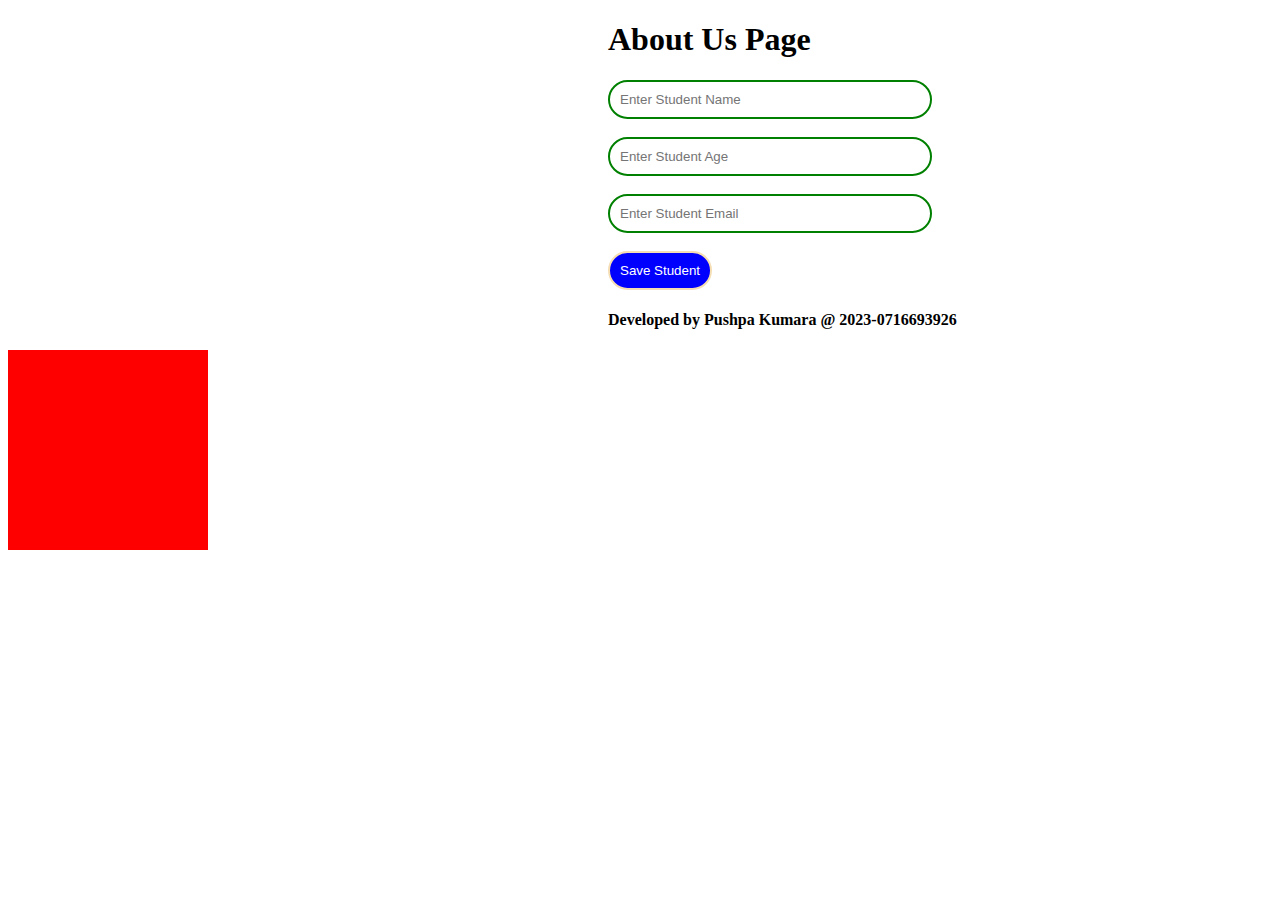
<file: about-us.html>
<!DOCTYPE html>
<html lang="en">
<head>
  <meta charset="UTF-8">
  <meta name="viewport" content="width=device-width, initial-scale=1.0">
  <title>About Us Page</title>
  <link rel="stylesheet" href="css/about.css">
</head>
<body>
  <div>
    <h1 class="title">About Us Page</h1>
  </div>

  <div>
    <input class="input" type="text" placeholder="Enter Student Name">
    <br><br>
    <input class="input" type="number" placeholder="Enter Student Age">
    <br><br>
    <input class="input" type="email" placeholder="Enter Student Email">
    <br><br>
    <button class="btn">Save Student</button>
  </div>

  <div>
    <h4 class="title">Developed by Pushpa Kumara @ 2023-0716693926</h4>
  </div>

  <div class="box"></div>
  
</body>
</html>
</file>
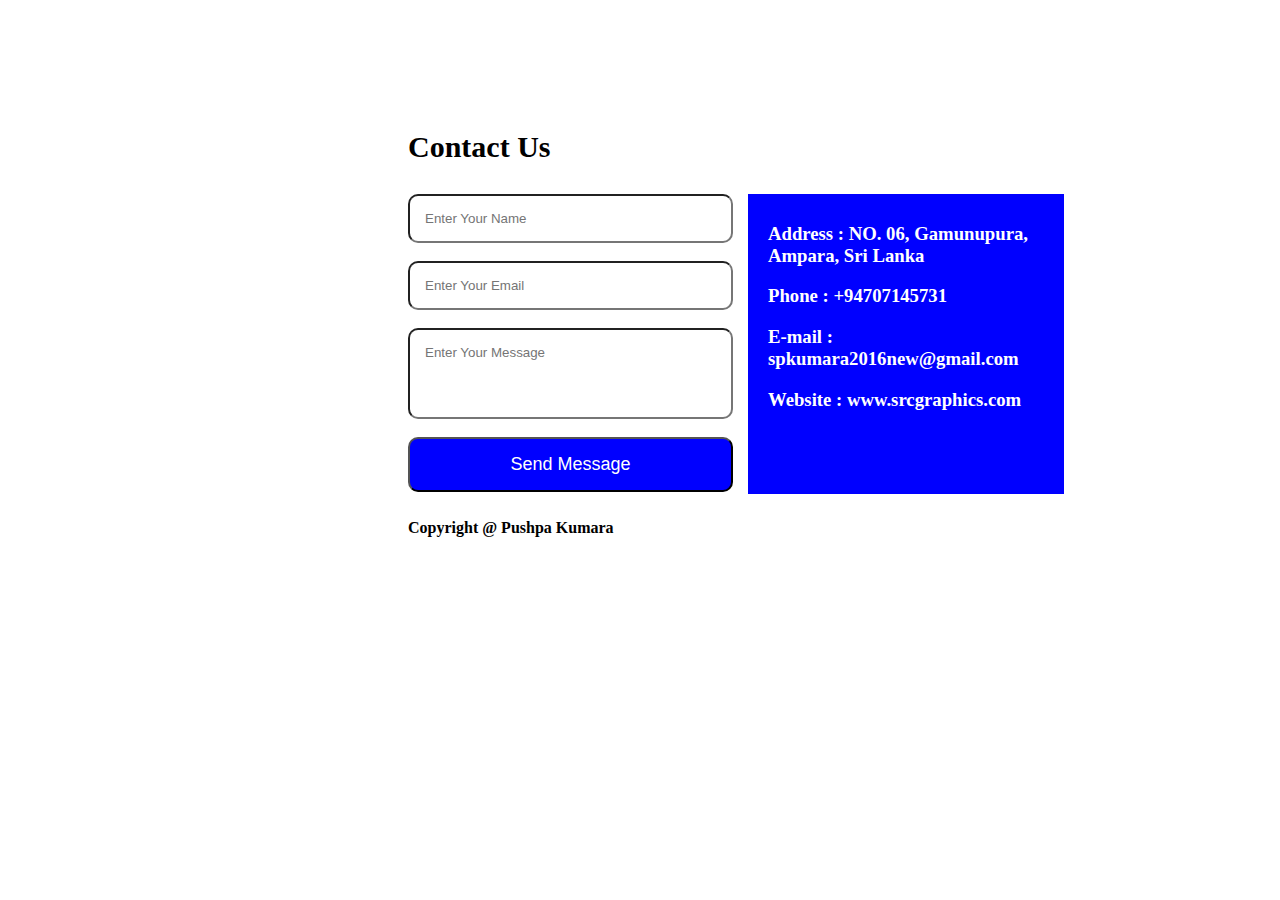
<file: contact.html>
<!DOCTYPE html>
<html lang="en">
<head>
  <meta charset="UTF-8">
  <meta name="viewport" content="width=device-width, initial-scale=1.0">
  <title>Contact</title>
  <link rel="stylesheet" href="css/contact.css">
</head>
<body>
  <h3 class="title">Contact Us</h3>
  <div class="row">
    <div class="column1" style="background-color: white;">
    <input class="inputsize" type="text" placeholder="Enter Your Name"><br><br>
    <input class="inputsize" type="email" placeholder="Enter Your Email"><br><br>
    <input class="messageinput" type="text" placeholder="Enter Your Message"><br><br>
    <button class="btn">Send Message</button>
    </div>
    

    <div class="column2" style="background-color: blue;">
      <h3 class="h3text">Address : NO. 06, Gamunupura, Ampara, Sri Lanka</h3>
      <h3 class="h3text">Phone : +94707145731</h3>
      <h3 class="h3text">E-mail : spkumara2016new@gmail.com</h3>
      <h3 class="h3text">Website : www.srcgraphics.com</h3>
    </div>
    
   </div>
   <h4 class="copyright">Copyright @ Pushpa Kumara</h4>

  
  
</body>
</html>
</file>
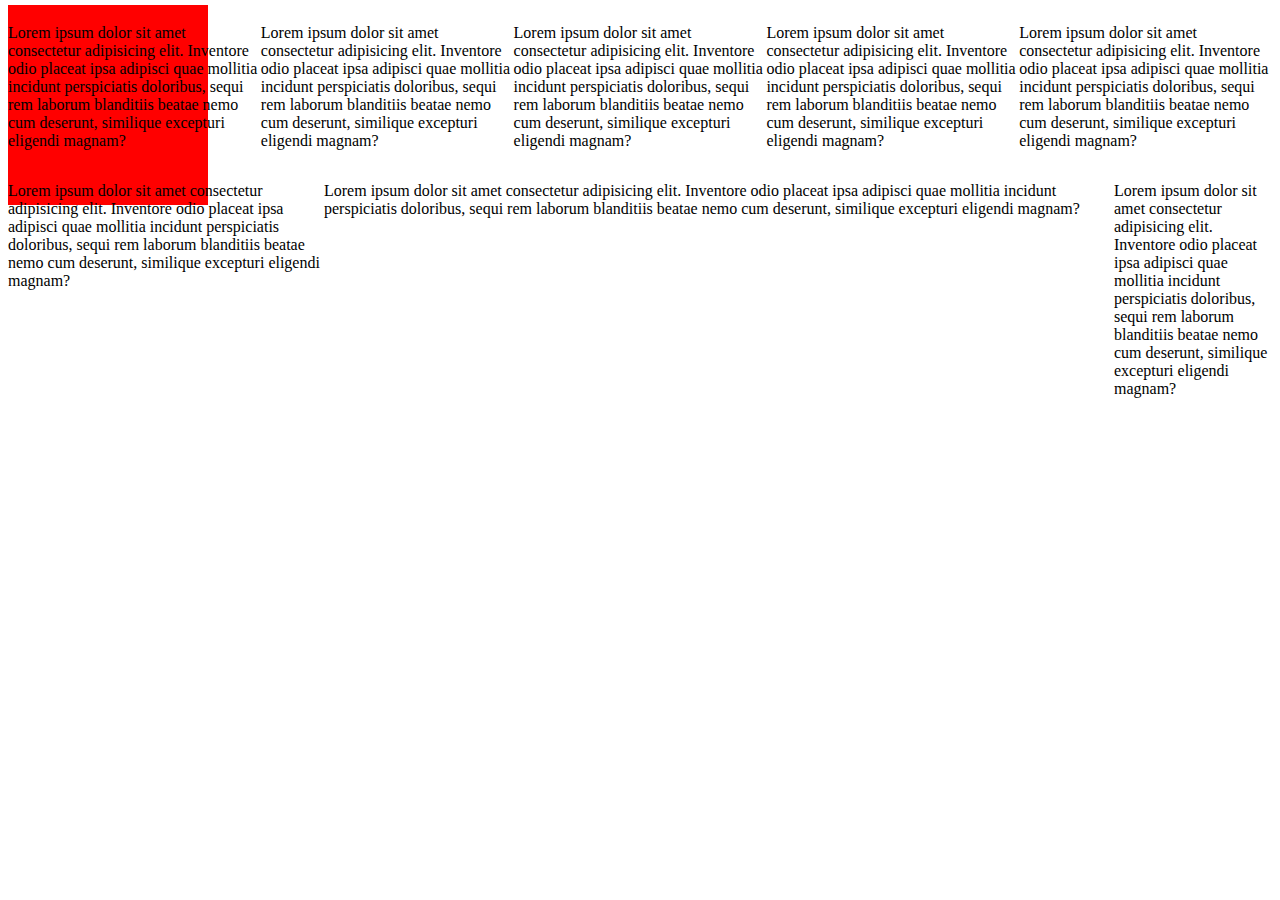
<file: layout.html>
<!DOCTYPE html>
<html lang="en">
<head>
  <meta charset="UTF-8">
  <meta name="viewport" content="width=device-width, initial-scale=1.0">
  <title>Layout</title>
  <link rel="stylesheet" href="css/layout.css">
</head>
<body>
  
<div class="container">
  <div>
    <p>Lorem ipsum dolor sit amet consectetur adipisicing elit. Inventore odio placeat ipsa adipisci quae mollitia incidunt perspiciatis doloribus, sequi rem laborum blanditiis beatae nemo cum deserunt, similique excepturi eligendi magnam?</p>
  </div>
  <div>
    <p>Lorem ipsum dolor sit amet consectetur adipisicing elit. Inventore odio placeat ipsa adipisci quae mollitia incidunt perspiciatis doloribus, sequi rem laborum blanditiis beatae nemo cum deserunt, similique excepturi eligendi magnam?</p>
  </div>
  <div>
    <p>Lorem ipsum dolor sit amet consectetur adipisicing elit. Inventore odio placeat ipsa adipisci quae mollitia incidunt perspiciatis doloribus, sequi rem laborum blanditiis beatae nemo cum deserunt, similique excepturi eligendi magnam?</p>
  </div>
  <div>
    <p>Lorem ipsum dolor sit amet consectetur adipisicing elit. Inventore odio placeat ipsa adipisci quae mollitia incidunt perspiciatis doloribus, sequi rem laborum blanditiis beatae nemo cum deserunt, similique excepturi eligendi magnam?</p>
  </div>
  <div>
    <p>Lorem ipsum dolor sit amet consectetur adipisicing elit. Inventore odio placeat ipsa adipisci quae mollitia incidunt perspiciatis doloribus, sequi rem laborum blanditiis beatae nemo cum deserunt, similique excepturi eligendi magnam?</p>
  </div>

</div>


  <div class="container2">
    <div class="first">
      <p>Lorem ipsum dolor sit amet consectetur adipisicing elit. Inventore odio placeat ipsa adipisci quae mollitia incidunt perspiciatis doloribus, sequi rem laborum blanditiis beatae nemo cum deserunt, similique excepturi eligendi magnam?</p>
    </div>
    <div class="second">
      <p>Lorem ipsum dolor sit amet consectetur adipisicing elit. Inventore odio placeat ipsa adipisci quae mollitia incidunt perspiciatis doloribus, sequi rem laborum blanditiis beatae nemo cum deserunt, similique excepturi eligendi magnam?</p>
    </div>
    <div class="third">
      <p>Lorem ipsum dolor sit amet consectetur adipisicing elit. Inventore odio placeat ipsa adipisci quae mollitia incidunt perspiciatis doloribus, sequi rem laborum blanditiis beatae nemo cum deserunt, similique excepturi eligendi magnam?</p>
    </div>
  
</div>

<div class="box"></div> 

  
</body>
</html>
</file>
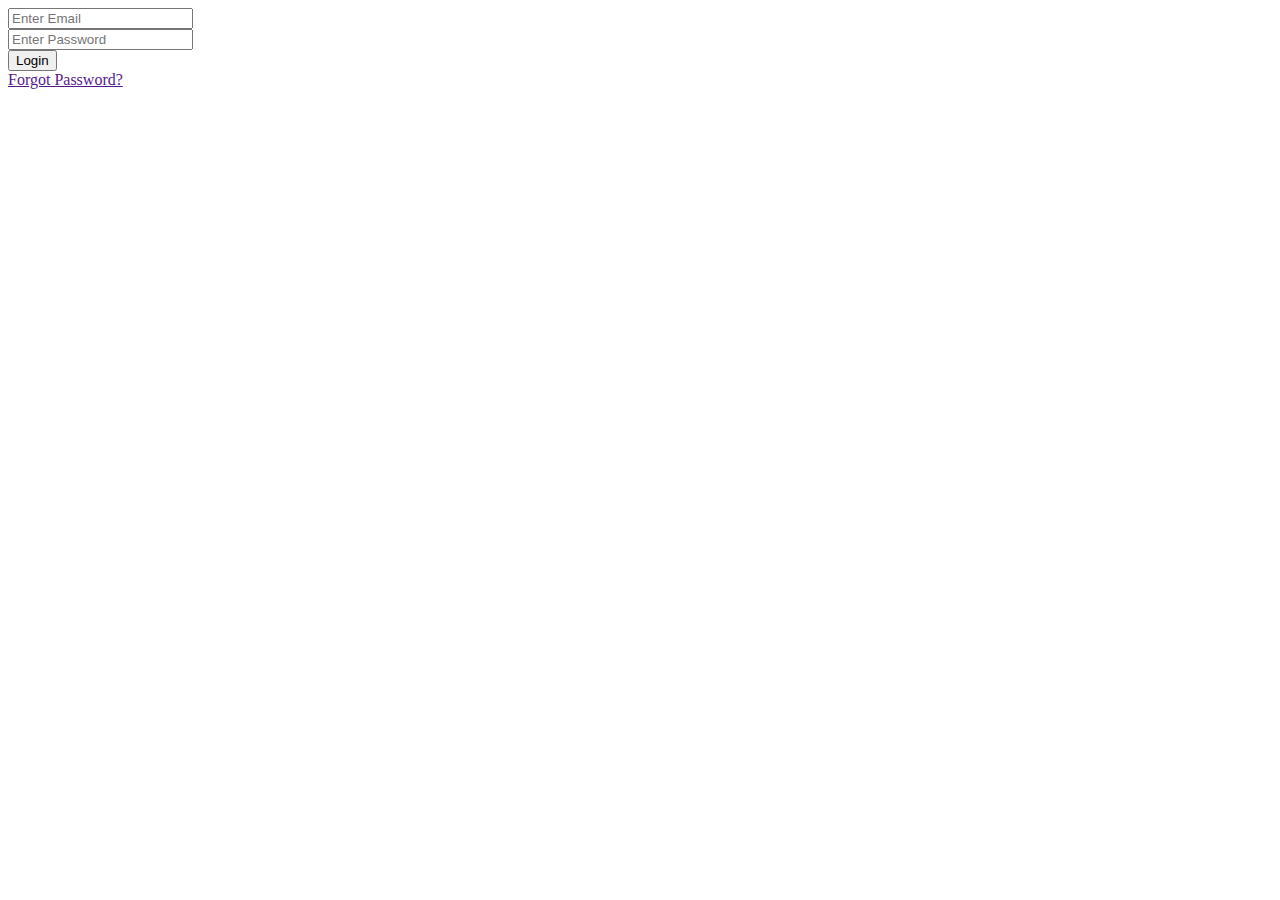
<file: login.html>
<!DOCTYPE html>
<html lang="en">
<head>
  <meta charset="UTF-8">
  <meta name="viewport" content="width=device-width, initial-scale=1.0">
  <title>Login Page</title>
</head>
<body>
  <input type="text" placeholder="Enter Email"/>
  <br>
  <input type="text" placeholder="Enter Password"/>
  <br>
  <button>Login</button>
  <br>
  <a href="">Forgot Password?</a>
</body>
</html>
</file>
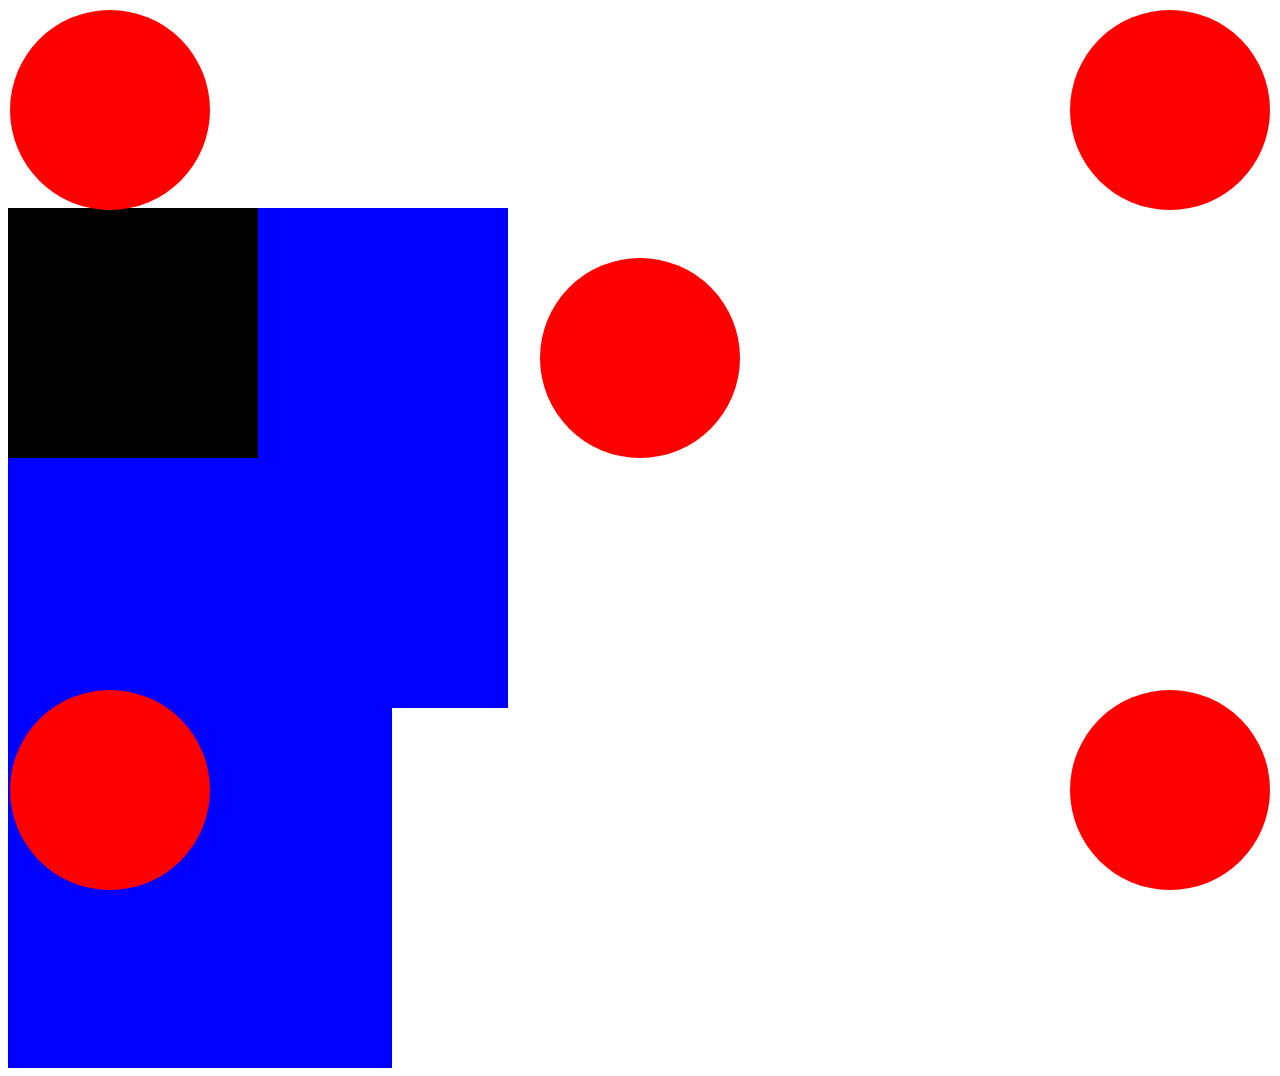
<file: position1.html>
<!DOCTYPE html>
<html lang="en">
<head>
  <meta charset="UTF-8">
  <meta name="viewport" content="width=device-width, initial-scale=1.0">
  <title>Document</title>
  <link rel="stylesheet" href="css/position1.css">
</head>
<body>
 <div class="box"></div> 
 <div class="boxa"></div>
 <div class="boxb"></div>
 <div class="boxc"></div>
 <div class="boxd"></div>

 <div class="container">
    <div class="sum-container"></div>
 </div>

 <div class="container2"></div>
</body>
</html>
</file>
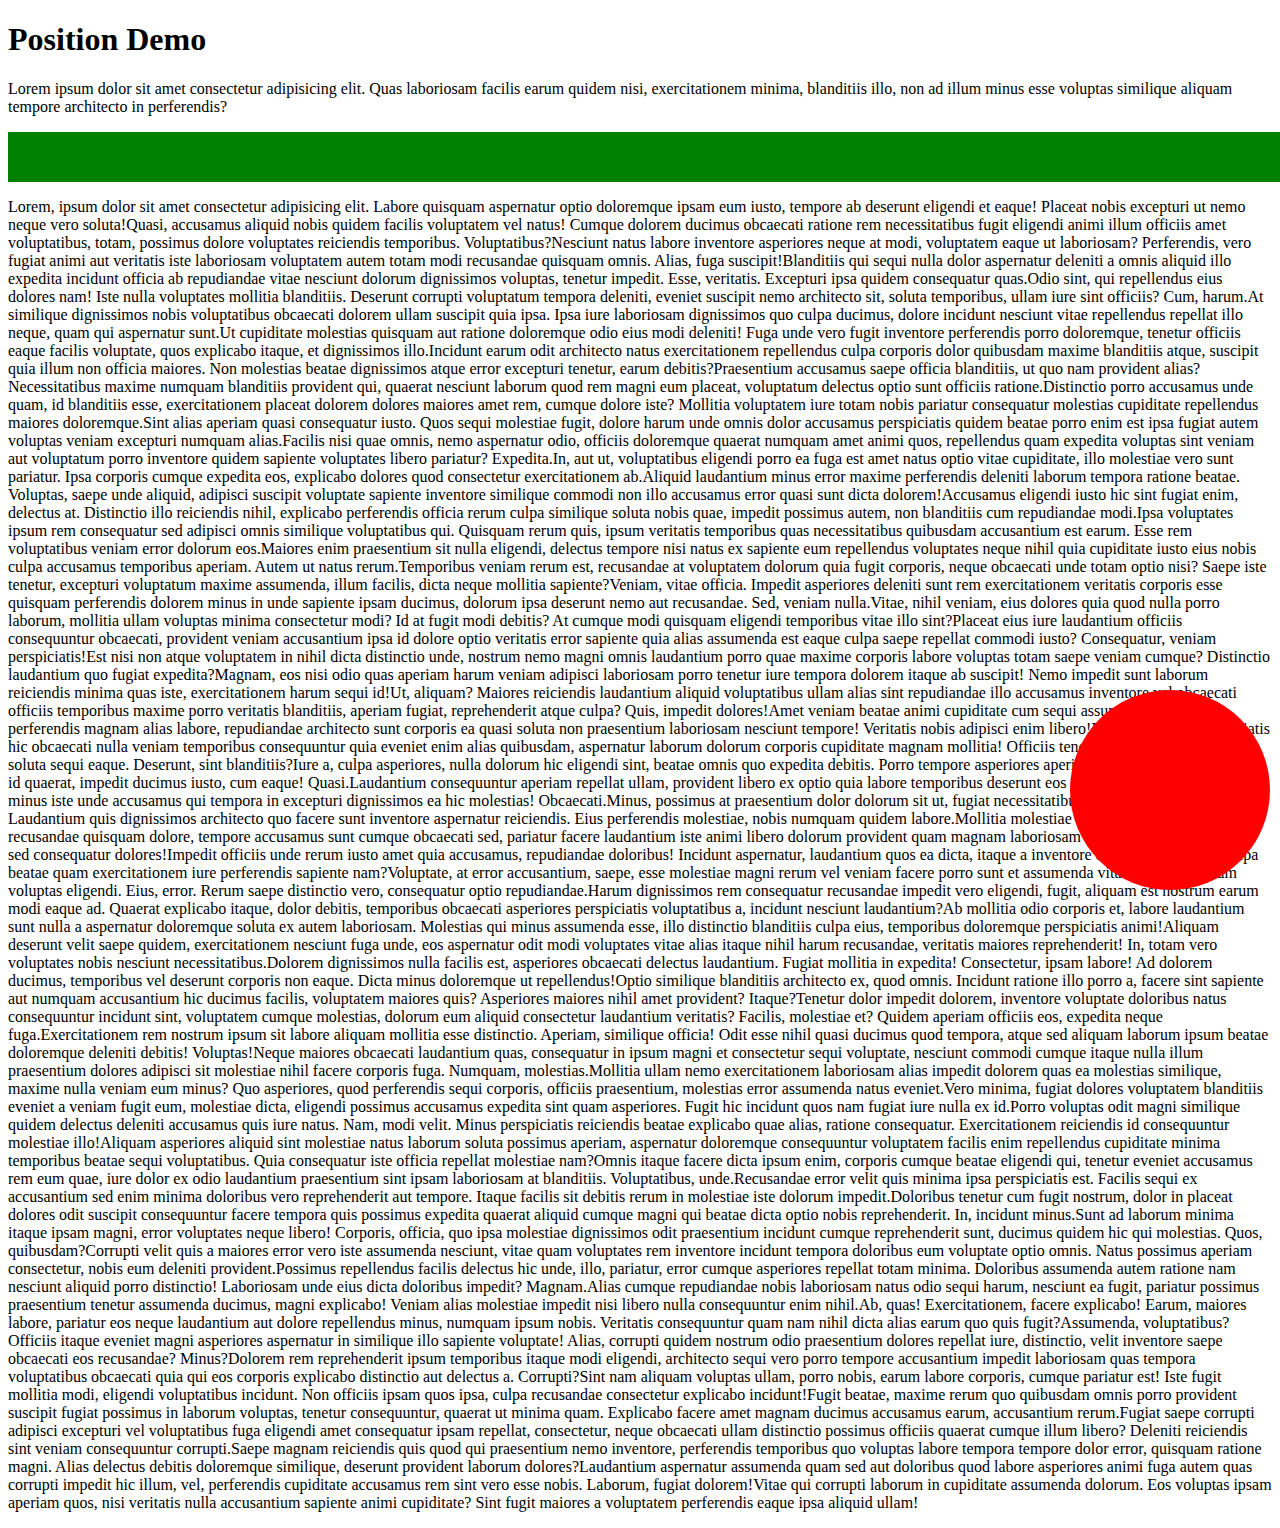
<file: positions.html>
<!DOCTYPE html>
<html lang="en">
<head>
  <meta charset="UTF-8">
  <meta name="viewport" content="width=device-width, initial-scale=1.0">
  <title>Positions</title>
  <link rel="stylesheet" href="css/positions.css">
</head>
<body>
  <h1>Position Demo</h1>
  <p>Lorem ipsum dolor sit amet consectetur adipisicing elit. Quas laboriosam facilis earum quidem nisi, exercitationem minima, blanditiis illo, 
    non ad illum minus esse voluptas similique aliquam tempore architecto in perferendis?</p>

    <div class="nav"></div>

   <p><span>Lorem, ipsum dolor sit amet consectetur adipisicing elit. Labore quisquam aspernatur optio doloremque ipsam eum iusto, tempore ab deserunt eligendi et eaque! Placeat nobis excepturi ut nemo neque vero soluta!</span><span>Quasi, accusamus aliquid nobis quidem facilis voluptatem vel natus! Cumque dolorem ducimus obcaecati ratione rem necessitatibus fugit eligendi animi illum officiis amet voluptatibus, totam, possimus dolore voluptates reiciendis temporibus. Voluptatibus?</span><span>Nesciunt natus labore inventore asperiores neque at modi, voluptatem eaque ut laboriosam? Perferendis, vero fugiat animi aut veritatis iste laboriosam voluptatem autem totam modi recusandae quisquam omnis. Alias, fuga suscipit!</span><span>Blanditiis qui sequi nulla dolor aspernatur deleniti a omnis aliquid illo expedita incidunt officia ab repudiandae vitae nesciunt dolorum dignissimos voluptas, tenetur impedit. Esse, veritatis. Excepturi ipsa quidem consequatur quas.</span><span>Odio sint, qui repellendus eius dolores nam! Iste nulla voluptates mollitia blanditiis. Deserunt corrupti voluptatum tempora deleniti, eveniet suscipit nemo architecto sit, soluta temporibus, ullam iure sint officiis? Cum, harum.</span><span>At similique dignissimos nobis voluptatibus obcaecati dolorem ullam suscipit quia ipsa. Ipsa iure laboriosam dignissimos quo culpa ducimus, dolore incidunt nesciunt vitae repellendus repellat illo neque, quam qui aspernatur sunt.</span><span>Ut cupiditate molestias quisquam aut ratione doloremque odio eius modi deleniti! Fuga unde vero fugit inventore perferendis porro doloremque, tenetur officiis eaque facilis voluptate, quos explicabo itaque, et dignissimos illo.</span><span>Incidunt earum odit architecto natus exercitationem repellendus culpa corporis dolor quibusdam maxime blanditiis atque, suscipit quia illum non officia maiores. Non molestias beatae dignissimos atque error excepturi tenetur, earum debitis?</span><span>Praesentium accusamus saepe officia blanditiis, ut quo nam provident alias? Necessitatibus maxime numquam blanditiis provident qui, quaerat nesciunt laborum quod rem magni eum placeat, voluptatum delectus optio sunt officiis ratione.</span><span>Distinctio porro accusamus unde quam, id blanditiis esse, exercitationem placeat dolorem dolores maiores amet rem, cumque dolore iste? Mollitia voluptatem iure totam nobis pariatur consequatur molestias cupiditate repellendus maiores doloremque.</span><span>Sint alias aperiam quasi consequatur iusto. Quos sequi molestiae fugit, dolore harum unde omnis dolor accusamus perspiciatis quidem beatae porro enim est ipsa fugiat autem voluptas veniam excepturi numquam alias.</span><span>Facilis nisi quae omnis, nemo aspernatur odio, officiis doloremque quaerat numquam amet animi quos, repellendus quam expedita voluptas sint veniam aut voluptatum porro inventore quidem sapiente voluptates libero pariatur? Expedita.</span><span>In, aut ut, voluptatibus eligendi porro ea fuga est amet natus optio vitae cupiditate, illo molestiae vero sunt pariatur. Ipsa corporis cumque expedita eos, explicabo dolores quod consectetur exercitationem ab.</span><span>Aliquid laudantium minus error maxime perferendis deleniti laborum tempora ratione beatae. Voluptas, saepe unde aliquid, adipisci suscipit voluptate sapiente inventore similique commodi non illo accusamus error quasi sunt dicta dolorem!</span><span>Accusamus eligendi iusto hic sint fugiat enim, delectus at. Distinctio illo reiciendis nihil, explicabo perferendis officia rerum culpa similique soluta nobis quae, impedit possimus autem, non blanditiis cum repudiandae modi.</span><span>Ipsa voluptates ipsum rem consequatur sed adipisci omnis similique voluptatibus qui. Quisquam rerum quis, ipsum veritatis temporibus quas necessitatibus quibusdam accusantium est earum. Esse rem voluptatibus veniam error dolorum eos.</span><span>Maiores enim praesentium sit nulla eligendi, delectus tempore nisi natus ex sapiente eum repellendus voluptates neque nihil quia cupiditate iusto eius nobis culpa accusamus temporibus aperiam. Autem ut natus rerum.</span><span>Temporibus veniam rerum est, recusandae at voluptatem dolorum quia fugit corporis, neque obcaecati unde totam optio nisi? Saepe iste tenetur, excepturi voluptatum maxime assumenda, illum facilis, dicta neque mollitia sapiente?</span><span>Veniam, vitae officia. Impedit asperiores deleniti sunt rem exercitationem veritatis corporis esse quisquam perferendis dolorem minus in unde sapiente ipsam ducimus, dolorum ipsa deserunt nemo aut recusandae. Sed, veniam nulla.</span><span>Vitae, nihil veniam, eius dolores quia quod nulla porro laborum, mollitia ullam voluptas minima consectetur modi? Id at fugit modi debitis? At cumque modi quisquam eligendi temporibus vitae illo sint?</span><span>Placeat eius iure laudantium officiis consequuntur obcaecati, provident veniam accusantium ipsa id dolore optio veritatis error sapiente quia alias assumenda est eaque culpa saepe repellat commodi iusto? Consequatur, veniam perspiciatis!</span><span>Est nisi non atque voluptatem in nihil dicta distinctio unde, nostrum nemo magni omnis laudantium porro quae maxime corporis labore voluptas totam saepe veniam cumque? Distinctio laudantium quo fugiat expedita?</span><span>Magnam, eos nisi odio quas aperiam harum veniam adipisci laboriosam porro tenetur iure tempora dolorem itaque ab suscipit! Nemo impedit sunt laborum reiciendis minima quas iste, exercitationem harum sequi id!</span><span>Ut, aliquam? Maiores reiciendis laudantium aliquid voluptatibus ullam alias sint repudiandae illo accusamus inventore vel obcaecati officiis temporibus maxime porro veritatis blanditiis, aperiam fugiat, reprehenderit atque culpa? Quis, impedit dolores!</span><span>Amet veniam beatae animi cupiditate cum sequi assumenda corrupti perferendis magnam alias labore, repudiandae architecto sunt corporis ea quasi soluta non praesentium laboriosam nesciunt tempore! Veritatis nobis adipisci enim libero!</span><span>Exercitationem, perspiciatis hic obcaecati nulla veniam temporibus consequuntur quia eveniet enim alias quibusdam, aspernatur laborum dolorum corporis cupiditate magnam mollitia! Officiis tenetur quisquam, voluptate soluta sequi eaque. Deserunt, sint blanditiis?</span><span>Iure a, culpa asperiores, nulla dolorum hic eligendi sint, beatae omnis quo expedita debitis. Porro tempore asperiores aperiam laudantium vel a expedita id quaerat, impedit ducimus iusto, cum eaque! Quasi.</span><span>Laudantium consequuntur aperiam repellat ullam, provident libero ex optio quia labore temporibus deserunt eos doloribus sit, voluptatibus minus iste unde accusamus qui tempora in excepturi dignissimos ea hic molestias! Obcaecati.</span><span>Minus, possimus at praesentium dolor dolorum sit ut, fugiat necessitatibus eum accusamus voluptas. Laudantium quis dignissimos architecto quo facere sunt inventore aspernatur reiciendis. Eius perferendis molestiae, nobis numquam quidem labore.</span><span>Mollitia molestiae quaerat quibusdam recusandae quisquam dolore, tempore accusamus sunt cumque obcaecati sed, pariatur facere laudantium iste animi libero dolorum provident quam magnam laboriosam veniam. Impedit cupiditate sed consequatur dolores!</span><span>Impedit officiis unde rerum iusto amet quia accusamus, repudiandae doloribus! Incidunt aspernatur, laudantium quos ea dicta, itaque a inventore debitis autem error, culpa beatae quam exercitationem iure perferendis sapiente nam?</span><span>Voluptate, at error accusantium, saepe, esse molestiae magni rerum vel veniam facere porro sunt et assumenda vitae commodi earum voluptas eligendi. Eius, error. Rerum saepe distinctio vero, consequatur optio repudiandae.</span><span>Harum dignissimos rem consequatur recusandae impedit vero eligendi, fugit, aliquam est nostrum earum modi eaque ad. Quaerat explicabo itaque, dolor debitis, temporibus obcaecati asperiores perspiciatis voluptatibus a, incidunt nesciunt laudantium?</span><span>Ab mollitia odio corporis et, labore laudantium sunt nulla a aspernatur doloremque soluta ex autem laboriosam. Molestias qui minus assumenda esse, illo distinctio blanditiis culpa eius, temporibus doloremque perspiciatis animi!</span><span>Aliquam deserunt velit saepe quidem, exercitationem nesciunt fuga unde, eos aspernatur odit modi voluptates vitae alias itaque nihil harum recusandae, veritatis maiores reprehenderit! In, totam vero voluptates nobis nesciunt necessitatibus.</span><span>Dolorem dignissimos nulla facilis est, asperiores obcaecati delectus laudantium. Fugiat mollitia in expedita! Consectetur, ipsam labore! Ad dolorem ducimus, temporibus vel deserunt corporis non eaque. Dicta minus doloremque ut repellendus!</span><span>Optio similique blanditiis architecto ex, quod omnis. Incidunt ratione illo porro a, facere sint sapiente aut numquam accusantium hic ducimus facilis, voluptatem maiores quis? Asperiores maiores nihil amet provident? Itaque?</span><span>Tenetur dolor impedit dolorem, inventore voluptate doloribus natus consequuntur incidunt sint, voluptatem cumque molestias, dolorum eum aliquid consectetur laudantium veritatis? Facilis, molestiae et? Quidem aperiam officiis eos, expedita neque fuga.</span><span>Exercitationem rem nostrum ipsum sit labore aliquam mollitia esse distinctio. Aperiam, similique officia! Odit esse nihil quasi ducimus quod tempora, atque sed aliquam laborum ipsum beatae doloremque deleniti debitis! Voluptas!</span><span>Neque maiores obcaecati laudantium quas, consequatur in ipsum magni et consectetur sequi voluptate, nesciunt commodi cumque itaque nulla illum praesentium dolores adipisci sit molestiae nihil facere corporis fuga. Numquam, molestias.</span><span>Mollitia ullam nemo exercitationem laboriosam alias impedit dolorem quas ea molestias similique, maxime nulla veniam eum minus? Quo asperiores, quod perferendis sequi corporis, officiis praesentium, molestias error assumenda natus eveniet.</span><span>Vero minima, fugiat dolores voluptatem blanditiis eveniet a veniam fugit eum, molestiae dicta, eligendi possimus accusamus expedita sint quam asperiores. Fugit hic incidunt quos nam fugiat iure nulla ex id.</span><span>Porro voluptas odit magni similique quidem delectus deleniti accusamus quis iure natus. Nam, modi velit. Minus perspiciatis reiciendis beatae explicabo quae alias, ratione consequatur. Exercitationem reiciendis id consequuntur molestiae illo!</span><span>Aliquam asperiores aliquid sint molestiae natus laborum soluta possimus aperiam, aspernatur doloremque consequuntur voluptatem facilis enim repellendus cupiditate minima temporibus beatae sequi voluptatibus. Quia consequatur iste officia repellat molestiae nam?</span><span>Omnis itaque facere dicta ipsum enim, corporis cumque beatae eligendi qui, tenetur eveniet accusamus rem eum quae, iure dolor ex odio laudantium praesentium sint ipsam laboriosam at blanditiis. Voluptatibus, unde.</span><span>Recusandae error velit quis minima ipsa perspiciatis est. Facilis sequi ex accusantium sed enim minima doloribus vero reprehenderit aut tempore. Itaque facilis sit debitis rerum in molestiae iste dolorum impedit.</span><span>Doloribus tenetur cum fugit nostrum, dolor in placeat dolores odit suscipit consequuntur facere tempora quis possimus expedita quaerat aliquid cumque magni qui beatae dicta optio nobis reprehenderit. In, incidunt minus.</span><span>Sunt ad laborum minima itaque ipsam magni, error voluptates neque libero! Corporis, officia, quo ipsa molestiae dignissimos odit praesentium incidunt cumque reprehenderit sunt, ducimus quidem hic qui molestias. Quos, quibusdam?</span><span>Corrupti velit quis a maiores error vero iste assumenda nesciunt, vitae quam voluptates rem inventore incidunt tempora doloribus eum voluptate optio omnis. Natus possimus aperiam consectetur, nobis eum deleniti provident.</span><span>Possimus repellendus facilis delectus hic unde, illo, pariatur, error cumque asperiores repellat totam minima. Doloribus assumenda autem ratione nam nesciunt aliquid porro distinctio! Laboriosam unde eius dicta doloribus impedit? Magnam.</span><span>Alias cumque repudiandae nobis laboriosam natus odio sequi harum, nesciunt ea fugit, pariatur possimus praesentium tenetur assumenda ducimus, magni explicabo! Veniam alias molestiae impedit nisi libero nulla consequuntur enim nihil.</span><span>Ab, quas! Exercitationem, facere explicabo! Earum, maiores labore, pariatur eos neque laudantium aut dolore repellendus minus, numquam ipsum nobis. Veritatis consequuntur quam nam nihil dicta alias earum quo quis fugit?</span><span>Assumenda, voluptatibus? Officiis itaque eveniet magni asperiores aspernatur in similique illo sapiente voluptate! Alias, corrupti quidem nostrum odio praesentium dolores repellat iure, distinctio, velit inventore saepe obcaecati eos recusandae? Minus?</span><span>Dolorem rem reprehenderit ipsum temporibus itaque modi eligendi, architecto sequi vero porro tempore accusantium impedit laboriosam quas tempora voluptatibus obcaecati quia qui eos corporis explicabo distinctio aut delectus a. Corrupti?</span><span>Sint nam aliquam voluptas ullam, porro nobis, earum labore corporis, cumque pariatur est! Iste fugit mollitia modi, eligendi voluptatibus incidunt. Non officiis ipsam quos ipsa, culpa recusandae consectetur explicabo incidunt!</span><span>Fugit beatae, maxime rerum quo quibusdam omnis porro provident suscipit fugiat possimus in laborum voluptas, tenetur consequuntur, quaerat ut minima quam. Explicabo facere amet magnam ducimus accusamus earum, accusantium rerum.</span><span>Fugiat saepe corrupti adipisci excepturi vel voluptatibus fuga eligendi amet consequatur ipsam repellat, consectetur, neque obcaecati ullam distinctio possimus officiis quaerat cumque illum libero? Deleniti reiciendis sint veniam consequuntur corrupti.</span><span>Saepe magnam reiciendis quis quod qui praesentium nemo inventore, perferendis temporibus quo voluptas labore tempora tempore dolor error, quisquam ratione magni. Alias delectus debitis doloremque similique, deserunt provident laborum dolores?</span><span>Laudantium aspernatur assumenda quam sed aut doloribus quod labore asperiores animi fuga autem quas corrupti impedit hic illum, vel, perferendis cupiditate accusamus rem sint vero esse nobis. Laborum, fugiat dolorem!</span><span>Vitae qui corrupti laborum in cupiditate assumenda dolorum. Eos voluptas ipsam aperiam quos, nisi veritatis nulla accusantium sapiente animi cupiditate? Sint fugit maiores a voluptatem perferendis eaque ipsa aliquid ullam!</span></p>
    <div class="box"></div>
    

  
</body>
</html>
</file>
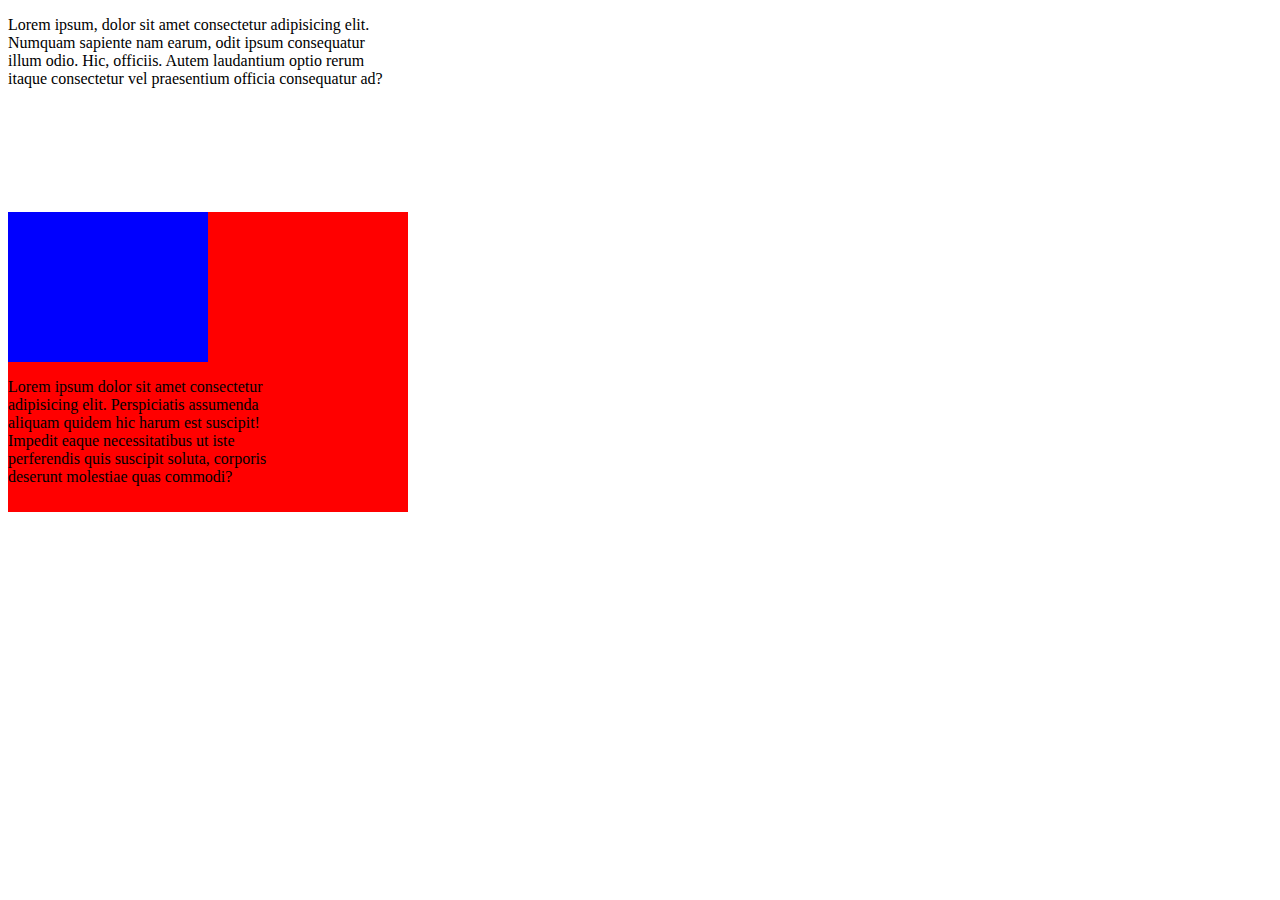
<file: units.html>
<!DOCTYPE html>
<html lang="en">
<head>
  <meta charset="UTF-8">
  <meta name="viewport" content="width=device-width, initial-scale=1.0">
  <title>Units</title>
  <link rel="stylesheet" href="css/units.css">
</head>
<body>
  <p class="para">Lorem ipsum, dolor sit amet consectetur adipisicing elit.
    Numquam sapiente nam earum, odit ipsum consequatur illum odio. 
    Hic, officiis. Autem laudantium optio rerum itaque consectetur vel praesentium officia consequatur ad?</p>
  
  <div class="box">
    <div class="sbox">

    </div>

    <p class="para2">Lorem ipsum dolor sit amet consectetur adipisicing elit. Perspiciatis 
    assumenda aliquam quidem hic harum est suscipit! Impedit eaque 
    necessitatibus ut iste perferendis quis suscipit soluta, corporis deserunt molestiae quas commodi?</p>

  </div>
  
</body>
</html>
</file>
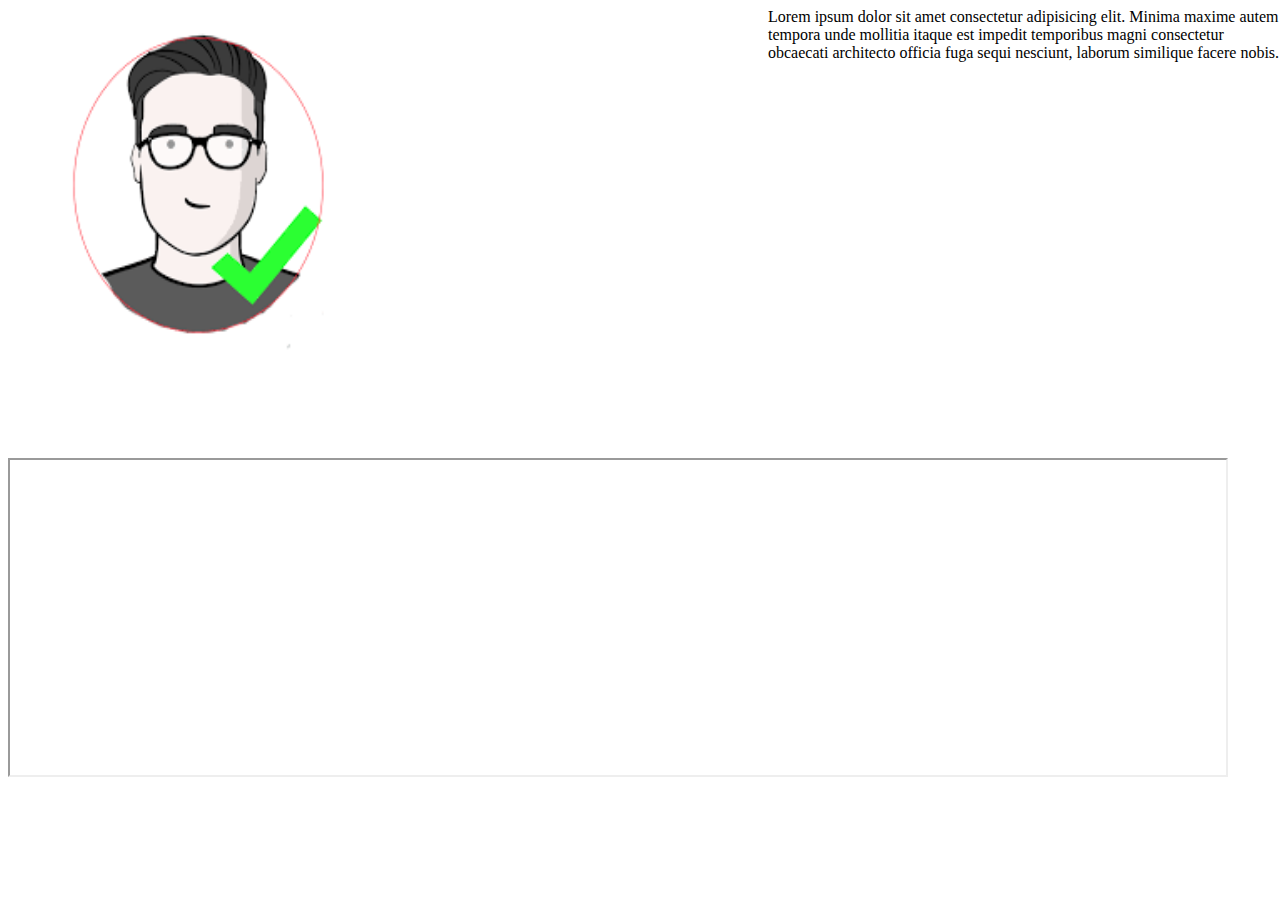
<file: work-1.html>
<!DOCTYPE html>
<html lang="en">
<head>
  <meta charset="UTF-8">
  <meta name="viewport" content="width=device-width, initial-scale=1.0">
  <title>work-1</title>
  <link rel="stylesheet" href="css/work-1.css">
</head>
<body>
  <Div>
    <div>
      <img class="image" src="assets/images12.png" alt="">
    </div>
    <div class="para">
      Lorem ipsum dolor sit amet consectetur adipisicing elit. Minima maxime autem tempora unde 
      mollitia itaque est impedit temporibus magni consectetur obcaecati architecto officia fuga 
      sequi nesciunt, laborum similique facere nobis.
    </div>
  </Div>

  <div>
    <iframe class="vid" height="315" src="https://youtu.be/eFeImzNoCWo"></iframe>
  </div>
  
</body>
</html>
</file>
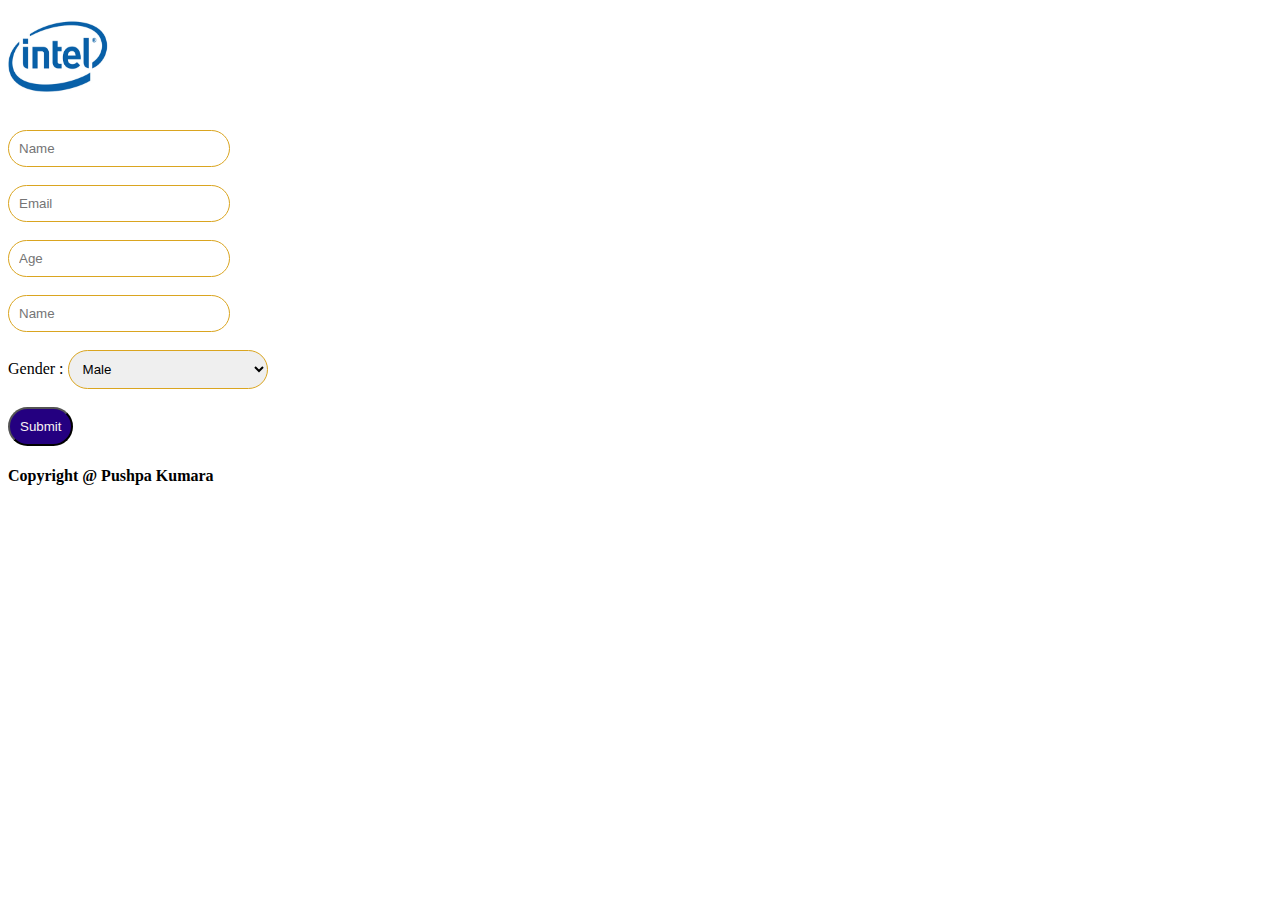
<file: work.html>
<!DOCTYPE html>
<html lang="en">
<head>
  <meta charset="UTF-8">
  <meta name="viewport" content="width=device-width, initial-scale=1.0">
  <title>Work</title>
  <link rel="stylesheet" href="css/stylework.css">
</head>
<body>
  <img class="ima" src="assets/Intel_logo.jpg" alt="">
  <br>
  <br>
  <input class="input" type="text" placeholder="Name">
  <br>
  <br>
  <input class="input" type="email" placeholder="Email">
  <br>
  <br>
  <input class="input" type="number" placeholder="Age">
  <br>
  <br>
  <input class="input" type="text" placeholder="Name">
  <br>
  <br>
    <label for="Gender">Gender :</label>
    <select class="input">
      <option value="Male">Male</option>
      <option value="Female">Female</option>      
    </select>
    <br>
    <br>
    <button class="btn">Submit</button>   
  <br>
  <h4>Copyright @ Pushpa Kumara</h4>
  
</body>
</html>
</file>
<file: css/about.css>
.box{
  width: 200px;
  height: 200px;
  background-color: red;
}

.input{
  width: 300px;
  border-radius: 100px;
  border: 2px solid green;
  padding: 10px;
  margin-left: 600px;
}

.btn{
  background-color: blue;
  color: white;
  border: 2px solid wheat;
  border-radius: 100px;
  padding: 10px;
  margin-left: 600px;

}

.title{
  margin-left: 600px;
}
</file>
<file: css/contact.css>
* {
  box-sizing: border-box;
  
}

.column1{
  float: left;
  width: 25%;
  height: 300px;
  padding-left: 400px;
}

.column2{
  float: left;
  width: 25%;  
  height: 300px;
  margin-left: 340px;
  padding-top: 10px;
  padding-left: 20px;
}
.row::after{
  content: "";
  display: table;
  clear: both;
}

.inputsize{
  width: 325px;
  padding: 15px;
  border-radius: 10px;
}

.messageinput{
  width: 325px;
  padding-top: 15px;
  padding-left: 15px;
  padding-bottom: 57px;
  border-radius: 10px;
}

.btn{
  width: 325px;
  padding: 15px;
  background-color: blue;
  border-radius: 10px;
  font-size: 18px;
  color: white;

}

.title{
  font-size: 30px;
  margin-left: 400px;
  padding-top: 100px;
}

.h3text{
  color: white;
}

.copyright{
  margin-top: 25px;
  margin-left: 400px;
}
</file>
<file: css/layout.css>
.container{
  display: flex;
}

.container2{
  display: flex;
}

.first{
  flex: 2;
}

.second{
  flex: 5;

}

.third{
  flex: 1;
}

.box{
  width: 200px;
  height: 200px;
  background-color: red;
  position: absolute;
  top: 5px;
  z-index: -1;
}
</file>
<file: css/position1.css>
.box{
  width: 200px;
  height: 200px;
  background-color: red;
  position: absolute;
  bottom: 10px;
  right: 10px;
  border-radius: 100px;
}

.boxa{
  width: 200px;
  height: 200px;
  background-color: red;
  position: absolute;
  bottom: 10px;
  left: 10px;
  border-radius: 100px;
}

.boxb{
  width: 200px;
  height: 200px;
  background-color: red;
  position: absolute;
  top: 10px;
  left: 10px;
  border-radius: 100px;
}

.boxc{
  width: 200px;
  height: 200px;
  background-color: red;
  position: absolute;
  top: 10px;
  right: 10px;
  border-radius: 100px;
}

.boxd{
  margin: auto;
  width: 200px;
  height: 200px;
  background-color: red;  
  border-radius: 100px;
  position: relative;
  top: 250px;

}

.container{
  width: 500px;
  height: 500px;
  background-color: blue;

}

.sum-container{
  width: 50%;
  height: 50%;
  background-color: black;
}

/* px - absolut mesurement unit*/
/* %, vw, vh - relative mesurement units*/

.container2{
  width: 30vw;
  height: 40vh;
  background-color: blue;
}
</file>
<file: css/positions.css>
.box{
  width: 200px;
  height: 200px;
  background-color: red;
  position: fixed;
  bottom: 10px;
  right: 10px;
  border-radius: 100px;
}

.nav{
  width: 100vw;
  height: 50px;
  background-color: green;
  position: sticky;
  top: 0;
}
</file>
<file: css/units.css>
.para{
  width: 30vw;
  height: 20vh;
}

.box{
  width: 400px;
  height: 300px;
  background-color: red;
}

.sbox{
  width: 50%;
  height: 50%;
  background-color: blue;
}

.para2{
  width: 70%;
  height: 40%;
}
</file>
<file: css/work-1.css>
.image{
  width: 30%;
  height: 400px;
  position: absolute;
}

.para{
  width: 40%;
  height: 400px;
  position: absolute;
  right: 0px;
}

.vid{
  position: relative;
  top: 450px;
  width: 95vw;
}

.msg{
  position: relative;
  top: 500px;
  left: 40%;
}
</file>
<file: css/stylework.css>
.ima{
  width: 100px;
  height: 100px;
}
.input{
  padding: 10px;
  border-radius: 100px;
  border: 1px solid goldenrod;
  width: 200px;  
}
.btn{
  background-color: rgb(36, 0, 128);
  padding: 10px;
  border-radius: 100px;
  color: rgb(248, 243, 243);
}
</file>
